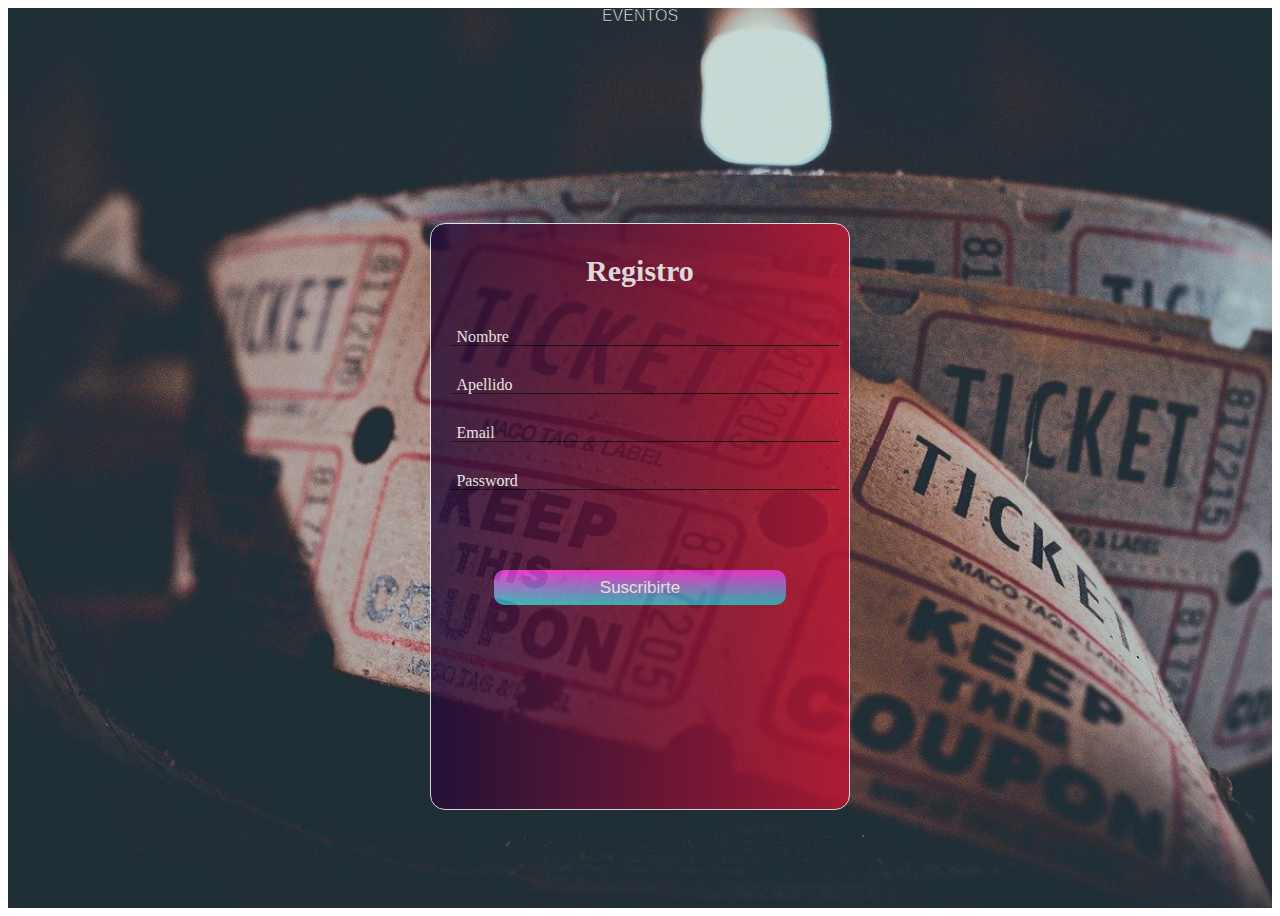
<file: registro.html>
<!DOCTYPE html>
<html lang="en">

<head>
    <meta charset="UTF-8">
    <meta http-equiv="X-UA-Compatible" content="IE=edge">
    <meta name="viewport" content="width=device-width, initial-scale=1.0">
    <link rel="stylesheet" href="/sass registro/registro.css">
    <link href="https://cdn.jsdelivr.net/npm/bootstrap@5.0.2/dist/css/bootstrap.min.css" rel="stylesheet" integrity="sha384-EVSTQN3/azprG1Anm3QDgpJLIm9Nao0Yz1ztcQTwFspd3yD65VohhpuuCOmLASjC" crossorigin="anonymous">
    <link rel="stylesheet" href="https://use.fontawesome.com/releases/v5.8.1/css/all.css" integrity="sha384-50oBUHEmvpQ+1lW4y57PTFmhCaXp0ML5d60M1M7uH2+nqUivzIebhndOJK28anvf" crossorigin="anonymous">

    <title>Registro</title>
</head>

<body>
    <header>

        <div class="banner">
            <span>EVENTOS</span>
            <i class="fab fa-aviato"></i>
        </div>

        <form action="" id="form">
            <h3>Registro</h3>
            <div class="grupo">
                <input type="text" name="" id="name" required><span class="barra"></span>
                <label for="name">Nombre</label>
            </div>
            <div class="grupo"><input type="text" id="apellido" required><span class="barra"></span>
                <label for="name">Apellido</label>
            </div>
            <div class="grupo"><input type="email" id="email" required><span class="barra"></span>
                <label for="">Email</label>
            </div>
            <div class="grupo"><input type="password" id="pass" required><span class="barra"></span>
                <label for="">Password</label>
            </div>
            <button class="btn-registro" type="submit">Suscribirte</button>
        </form>


    </header>
    <script src="https://cdn.jsdelivr.net/npm/@popperjs/core@2.9.2/dist/umd/popper.min.js " integrity="sha384-IQsoLXl5PILFhosVNubq5LC7Qb9DXgDA9i+tQ8Zj3iwWAwPtgFTxbJ8NT4GN1R8p " crossorigin="anonymous "></script>
    <script src="https://cdn.jsdelivr.net/npm/bootstrap@5.0.2/dist/js/bootstrap.min.js " integrity="sha384-cVKIPhGWiC2Al4u+LWgxfKTRIcfu0JTxR+EQDz/bgldoEyl4H0zUF0QKbrJ0EcQF " crossorigin="anonymous "></script>
</body>

</html>
</file>
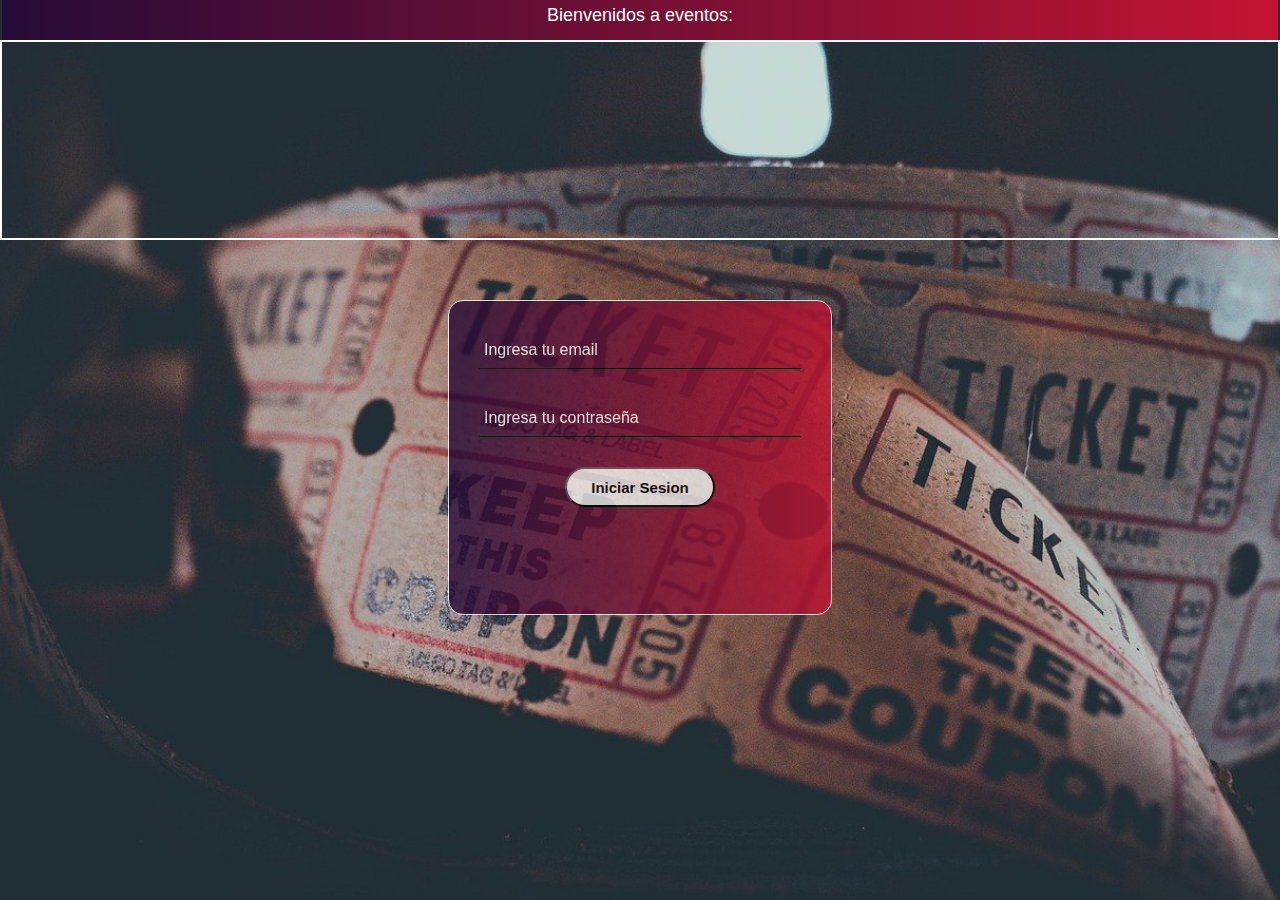
<file: sesion.html>
<!DOCTYPE html>
<html lang="en">

<head>
    <meta charset="UTF-8">
    <meta http-equiv="X-UA-Compatible" content="IE=edge">
    <meta name="viewport" content="width=device-width, initial-scale=1.0">
    <link rel="stylesheet" href="/sass sesion/iniciar.sesion.css">
    <link rel="stylesheet" href="https://use.fontawesome.com/releases/v5.8.1/css/all.css" integrity="sha384-50oBUHEmvpQ+1lW4y57PTFmhCaXp0ML5d60M1M7uH2+nqUivzIebhndOJK28anvf" crossorigin="anonymous">

    <title>Iniciar Sesion</title>
</head>

<body>

    <main class="main-sesion">
        <div class="banner">
            <h3>Bienvenidos a eventos:</h3>
            <i class="fab fa-aviato"></i>
        </div>

        <form class="formulario-sesion">
            <div class="grupo">
                <input type="email" name="" id="email" required><span class="barra"></span>
                <label for="">Ingresa tu email</label>
            </div>
            <div class="grupo">
                <input type="password" name="" id="pass" required><span class="barra"></span>
                <label for="">Ingresa tu contraseña</label>
            </div>

            <button class="boton-sesion">Iniciar Sesion</button>
        </form>
    </main>


</body>

</html>
</file>
<file: sass registro/registro.css>
header .banner {
  display: -webkit-box;
  display: -ms-flexbox;
  display: flex;
  -webkit-box-pack: center;
      -ms-flex-pack: center;
          justify-content: center;
  -webkit-box-align: center;
      -ms-flex-align: center;
          align-items: center;
}

header form {
  background: #c31432;
  /* fallback for old browsers */
  /* Chrome 10-25, Safari 5.1-6 */
  background: -webkit-gradient(linear, left top, right top, from(#240b36), to(#c31432));
  background: linear-gradient(to right, #240b36, #c31432);
}

header {
  background-image: url(/imagenes/Ticket.jpg);
  width: 100%;
  height: 100vh;
  background-size: cover;
  background-position: center;
}

header .banner {
  width: 75%;
  height: 200px;
  margin: 0 auto;
}

header .banner span {
  position: absolute;
  font-family: "Raleway", sans-serif;
  color: white;
  font-size: 16px;
  z-index: 1000;
  top: 7px;
  -webkit-text-stroke: 0.5px black;
}

@media (max-width: 800px) {
  header .banner span {
    font-size: 12px;
  }
}

header .banner i {
  font-size: 300px;
  color: #be1432;
  -webkit-text-stroke: 0.5px white;
}

@media (max-width: 800px) {
  header .banner i {
    font-size: 250px;
  }
}

@media (max-width: 400px) {
  header .banner i {
    font-size: 200px;
  }
}

header form {
  width: 33%;
  height: 65%;
  border: solid 1px #fff;
  display: block;
  margin: 0 auto;
  margin-top: 15px;
  opacity: 0.8;
  border-radius: 15px;
}

@media (max-width: 800px) {
  header form {
    width: 50%;
  }
}

@media (max-width: 400px) {
  header form {
    width: 100%;
  }
}

header form h3 {
  text-align: center;
  color: #fff;
  font-size: 30px;
}

.grupo {
  position: relative;
  margin: 20px;
}

.grupo input {
  background: none;
  color: #c6c6c6;
  font-size: 15px;
  padding: 5px 5px 5px 5px;
  display: block;
  width: 100%;
  border: none;
  border-bottom: 1px solid black;
}

.grupo input:focus {
  outline: none;
  color: #fff;
}

.grupo input:focus ~ label,
.grupo input:valid ~ label {
  top: -14px;
  font-size: 13px;
  color: #2196f3;
}

.grupo input:focus ~ .barra::before {
  width: 100%;
}

.grupo label {
  color: #fff;
  font-size: 16px;
  position: absolute;
  top: 10px;
  left: 5px;
  -webkit-transition: 0.5s ease all;
  transition: 0.5s ease all;
}

.btn-registro {
  width: 70%;
  height: 35px;
  margin: 80px auto;
  border: none;
  display: block;
  color: #fff;
  background: #22c1c3;
  background: -webkit-gradient(linear, left bottom, left top, from(#22c1c3), to(#fd2de0));
  background: linear-gradient(0deg, #22c1c3 0%, #fd2de0 100%);
  font-family: "Raleway", sans-serif;
  font-size: 17px;
  border-radius: 10px;
  cursor: pointer;
}

.barra {
  position: relative;
  display: block;
  width: 100%;
}

.barra::before {
  content: "";
  height: 2px;
  width: 0%;
  bottom: 0;
  position: absolute;
  background: -webkit-gradient(linear, left top, right top, from(#B06AB3), to(#4568DC));
  background: linear-gradient(to right, #B06AB3, #4568DC);
  -webkit-transition: 0.3s ease width;
  transition: 0.3s ease width;
  left: 0;
}
/*# sourceMappingURL=registro.css.map */
</file>
<file: sass sesion/iniciar.sesion.css>
.main-sesion {
  background-image: url(/imagenes/Ticket.jpg);
  width: 100%;
  height: 100vh;
  background-size: cover;
  background-position: center;
}

.boton-sesion {
  width: 150px;
  height: 40px;
  border-radius: 20px;
  font-family: "Raleway", sans-serif;
  font-size: 15px;
  font-weight: bold;
}

.main-sesion .banner h3, .formulario-sesion {
  background: #c31432;
  /* fallback for old browsers */
  /* Chrome 10-25, Safari 5.1-6 */
  background: -webkit-gradient(linear, left top, right top, from(#240b36), to(#c31432));
  background: linear-gradient(to right, #240b36, #c31432);
}

.main-sesion .banner {
  display: -webkit-box;
  display: -ms-flexbox;
  display: flex;
  -webkit-box-pack: center;
      -ms-flex-pack: center;
          justify-content: center;
  -webkit-box-align: center;
      -ms-flex-align: center;
          align-items: center;
}

.main-sesion .banner h3 {
  text-align: center;
  font-family: "Otomanopee One", sans-serif;
  color: #fff;
  font-size: 24px;
}

* {
  -webkit-box-sizing: border-box;
          box-sizing: border-box;
  margin: 0px;
  padding: 0px;
}

.main-sesion {
  position: relative;
}

.main-sesion .banner {
  border: 2px solid white;
  width: 100%;
  height: 200px;
  position: relative;
  top: 40px;
}

.main-sesion .banner h3 {
  font-family: "Raleway", sans-serif;
  font-weight: lighter;
  font-size: 18px;
  margin-top: -240px;
  width: 100%;
  height: 40px;
  padding-top: 5px;
}

.main-sesion .banner i {
  font-size: 300px;
  color: white;
  position: absolute;
}

@media (max-width: 800px) {
  .main-sesion .banner i {
    font-size: 200px;
  }
}

.formulario-sesion {
  width: 30%;
  height: 35%;
  border: solid 1px #fff;
  display: block;
  margin: 0 auto;
  opacity: 0.8;
  border-radius: 15px;
  margin-top: 100px;
}

@media (max-width: 800px) {
  .formulario-sesion {
    width: 50%;
  }
}

@media (max-width: 400px) {
  .formulario-sesion {
    width: 100%;
  }
}

.grupo {
  position: relative;
  margin: 30px;
}

.grupo input {
  background: none;
  color: #c6c6c6;
  font-size: 15px;
  padding: 10px;
  display: block;
  width: 100%;
  border: none;
  border-bottom: 1px solid black;
}

.grupo input:focus {
  outline: none;
  color: #fff;
}

.grupo input:focus ~ label,
.grupo input:valid ~ label {
  top: -14px;
  font-size: 13px;
  color: #2196f3;
}

.grupo input:focus ~ .barra::before {
  width: 100%;
}

.grupo label {
  color: #fff;
  font-size: 16px;
  position: absolute;
  font-family: "Raleway", sans-serif;
  top: 10px;
  left: 5px;
  -webkit-transition: 0.5s ease all;
  transition: 0.5s ease all;
}

.boton-sesion {
  display: block;
  margin: 0 auto;
}
/*# sourceMappingURL=iniciar.sesion.css.map */
</file>
